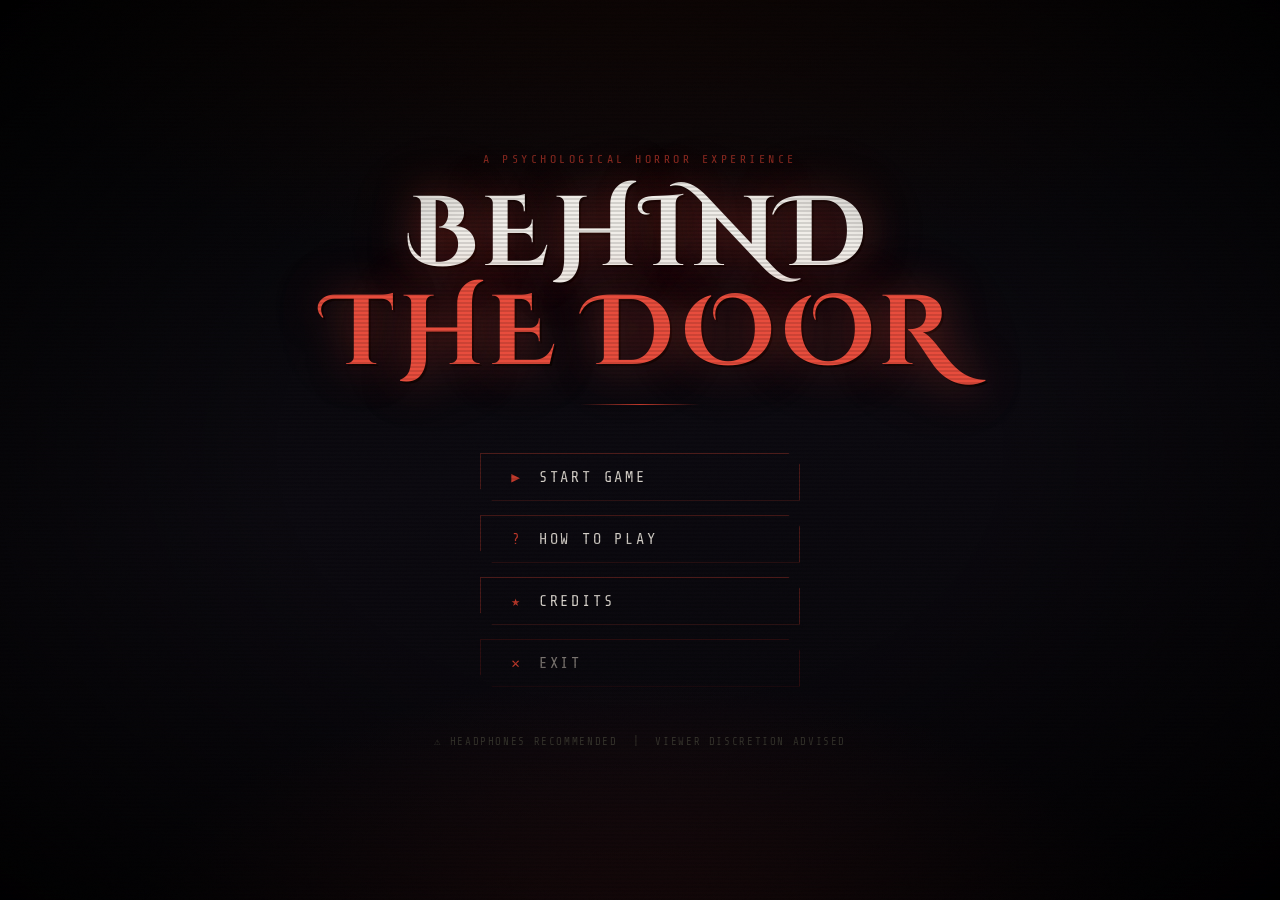
<file: index.html>
<!DOCTYPE html>
<html>
<head>
  <meta http-equiv="refresh" content="0; url=game_interaktif/index.html">
</head>
<body>
  <script>window.location.href = "game_interaktif/index.html";</script>
</body>
</html>
</file>
<file: game_interaktif/style.css>
/* ================================================================
   BEHIND THE DOOR — style.css
   Dark psychological horror game UI
================================================================ */

/* ── Variables ───────────────────────────────────────────────── */
:root {
  --bg-deepest:  #050507;
  --bg-dark:     #0a0a0f;
  --bg-mid:      #111118;
  --surface:     #16161f;
  --surface-2:   #1e1e2a;
  --red:         #c0392b;
  --red-bright:  #e74c3c;
  --red-glow:    rgba(192, 57, 43, 0.4);
  --text-main:   #d4cfc8;
  --text-dim:    #7a7570;
  --text-ghost:  #3a3830;
  --white:       #f0ede8;
  --gold:        #a07840;
  --font-title:  'Cinzel Decorative', serif;
  --font-body:   'Crimson Text', serif;
  --font-mono:   'Share Tech Mono', monospace;
  --transition:  0.5s cubic-bezier(0.4, 0, 0.2, 1);
}

/* ── Reset & Base ────────────────────────────────────────────── */
*, *::before, *::after { box-sizing: border-box; margin: 0; padding: 0; }

html, body {
  width: 100%; height: 100%;
  overflow: hidden;
  background: var(--bg-deepest);
  color: var(--text-main);
  font-family: var(--font-body);
  font-size: 18px;
  cursor: crosshair;
}

/* Custom cursor glow on interactive elements */
button, [role="button"] { cursor: url("data:image/svg+xml,%3Csvg xmlns='http://www.w3.org/2000/svg' width='24' height='24' viewBox='0 0 24 24'%3E%3Ccircle cx='12' cy='12' r='5' fill='%23c0392b' opacity='0.9'/%3E%3Ccircle cx='12' cy='12' r='10' fill='none' stroke='%23c0392b' stroke-width='1' opacity='0.4'/%3E%3C/svg%3E") 12 12, pointer; }

/* ── Global Overlays ─────────────────────────────────────────── */
#noise-overlay {
  position: fixed; inset: 0; z-index: 9000; pointer-events: none;
  background-image: url("data:image/svg+xml,%3Csvg viewBox='0 0 200 200' xmlns='http://www.w3.org/2000/svg'%3E%3Cfilter id='n'%3E%3CfeTurbulence type='fractalNoise' baseFrequency='0.85' numOctaves='4' stitchTiles='stitch'/%3E%3C/filter%3E%3Crect width='100%25' height='100%25' filter='url(%23n)' opacity='0.035'/%3E%3C/svg%3E");
  background-size: 200px 200px;
  opacity: 0.6;
  mix-blend-mode: overlay;
  animation: noiseShift 0.08s steps(1) infinite;
}

@keyframes noiseShift {
  0%   { background-position: 0 0; }
  25%  { background-position: -40px 20px; }
  50%  { background-position: 20px -30px; }
  75%  { background-position: -20px 40px; }
  100% { background-position: 40px -10px; }
}

#scanlines {
  position: fixed; inset: 0; z-index: 8999; pointer-events: none;
  background: repeating-linear-gradient(
    to bottom,
    transparent 0px,
    transparent 2px,
    rgba(0,0,0,0.12) 2px,
    rgba(0,0,0,0.12) 4px
  );
}

#vignette {
  position: fixed; inset: 0; z-index: 8998; pointer-events: none;
  background: radial-gradient(ellipse at center,
    transparent 40%,
    rgba(0,0,0,0.55) 80%,
    rgba(0,0,0,0.9) 100%
  );
}

/* ── Screens ─────────────────────────────────────────────────── */
.screen {
  position: fixed; inset: 0; z-index: 100;
  display: flex; align-items: center; justify-content: center;
  opacity: 0;
  pointer-events: none;
  transition: opacity var(--transition);
}

.screen.active {
  opacity: 1;
  pointer-events: all;
}

/* ── MAIN MENU ───────────────────────────────────────────────── */
#screen-menu {
  flex-direction: column;
  background: var(--bg-deepest);
}

.menu-bg {
  position: absolute; inset: 0;
  background:
    radial-gradient(ellipse 60% 50% at 50% 110%, rgba(192,57,43,0.18) 0%, transparent 70%),
    radial-gradient(ellipse 80% 60% at 50% -10%, rgba(30,10,5,0.8) 0%, transparent 70%),
    linear-gradient(170deg, #050507 0%, #0c0a10 50%, #060408 100%);
  animation: bgPulse 8s ease-in-out infinite;
}

@keyframes bgPulse {
  0%, 100% { opacity: 1; }
  50% { opacity: 0.85; }
}

/* Dripping effect via pseudo element */
#screen-menu::before {
  content: '';
  position: absolute; top: 0; left: 0; right: 0;
  height: 4px;
  background: linear-gradient(90deg, transparent 0%, var(--red) 30%, var(--red-bright) 50%, var(--red) 70%, transparent 100%);
  box-shadow: 0 0 30px var(--red-glow);
  animation: topLineFlicker 3s ease-in-out infinite;
}

@keyframes topLineFlicker {
  0%, 100% { opacity: 1; }
  92% { opacity: 1; }
  93% { opacity: 0.1; }
  94% { opacity: 1; }
  97% { opacity: 0.4; }
  98% { opacity: 1; }
}

.menu-content {
  position: relative; z-index: 10;
  display: flex; flex-direction: column;
  align-items: center; gap: 48px;
  padding: 40px 20px;
}

.title-block {
  text-align: center;
}

.title-eyebrow {
  font-family: var(--font-mono);
  font-size: 0.65rem;
  letter-spacing: 0.3em;
  color: var(--red);
  margin-bottom: 20px;
  opacity: 0.8;
}

.game-title {
  font-family: var(--font-title);
  font-size: clamp(2.8rem, 8vw, 5.5rem);
  font-weight: 700;
  line-height: 1.0;
  color: var(--white);
  text-shadow:
    0 0 40px rgba(192,57,43,0.5),
    0 0 80px rgba(192,57,43,0.2),
    2px 2px 0 rgba(0,0,0,0.8);
  animation: titleFlicker 6s ease-in-out infinite;
  letter-spacing: 0.05em;
}

@keyframes titleFlicker {
  0%, 100% { text-shadow: 0 0 40px rgba(192,57,43,0.5), 0 0 80px rgba(192,57,43,0.2), 2px 2px 0 rgba(0,0,0,0.8); }
  95% { text-shadow: 0 0 40px rgba(192,57,43,0.5), 0 0 80px rgba(192,57,43,0.2), 2px 2px 0 rgba(0,0,0,0.8); }
  96% { text-shadow: 0 0 5px rgba(192,57,43,0.3), 0 0 10px rgba(192,57,43,0.1), 2px 2px 0 rgba(0,0,0,0.8); }
  97% { text-shadow: 0 0 40px rgba(192,57,43,0.5), 0 0 80px rgba(192,57,43,0.2), 2px 2px 0 rgba(0,0,0,0.8); }
}

.title-accent {
  color: var(--red-bright);
  display: block;
}

.title-line {
  width: 120px; height: 1px;
  background: linear-gradient(90deg, transparent, var(--red), transparent);
  margin: 20px auto 0;
}

/* Nav */
.main-nav {
  display: flex; flex-direction: column; align-items: center; gap: 14px;
  width: 100%; max-width: 320px;
}

.menu-btn {
  width: 100%; padding: 14px 28px;
  background: transparent;
  border: 1px solid rgba(192,57,43,0.35);
  color: var(--text-main);
  font-family: var(--font-mono);
  font-size: 0.85rem;
  letter-spacing: 0.18em;
  text-align: left;
  display: flex; align-items: center; gap: 14px;
  position: relative; overflow: hidden;
  transition: all 0.3s ease;
  clip-path: polygon(0 0, calc(100% - 12px) 0, 100% 12px, 100% 100%, 12px 100%, 0 calc(100% - 12px));
}

.menu-btn::before {
  content: '';
  position: absolute; inset: 0;
  background: linear-gradient(90deg, rgba(192,57,43,0.1) 0%, transparent 60%);
  transform: translateX(-100%);
  transition: transform 0.3s ease;
}

.menu-btn:hover {
  border-color: var(--red);
  color: var(--white);
  text-shadow: 0 0 10px rgba(192,57,43,0.5);
  box-shadow: 0 0 20px rgba(192,57,43,0.15), inset 0 0 20px rgba(192,57,43,0.05);
}

.menu-btn:hover::before { transform: translateX(0); }

.menu-btn--danger {
  border-color: rgba(80,20,20,0.5);
  color: var(--text-dim);
}
.menu-btn--danger:hover {
  border-color: var(--red-bright);
  color: var(--red-bright);
}

.btn-icon {
  color: var(--red);
  font-size: 0.8rem;
  width: 16px;
  text-align: center;
}

.menu-footer {
  font-family: var(--font-mono);
  font-size: 0.6rem;
  letter-spacing: 0.15em;
  color: var(--text-ghost);
  text-align: center;
}

/* ── MODAL SCREENS (How To Play / Credits) ───────────────────── */
.modal-screen {
  background: rgba(3,3,5,0.94);
  backdrop-filter: blur(8px);
  z-index: 200;
}

.modal-box {
  background: var(--surface);
  border: 1px solid rgba(192,57,43,0.25);
  max-width: 560px; width: 90%;
  max-height: 80vh;
  overflow-y: auto;
  padding: 40px;
  position: relative;
  clip-path: polygon(0 0, calc(100% - 20px) 0, 100% 20px, 100% 100%, 20px 100%, 0 calc(100% - 20px));
  box-shadow: 0 0 60px rgba(192,57,43,0.1);
}

.modal-title {
  font-family: var(--font-title);
  font-size: 1.5rem;
  color: var(--red-bright);
  text-align: center;
  letter-spacing: 0.1em;
  margin-bottom: 32px;
  padding-bottom: 16px;
  border-bottom: 1px solid rgba(192,57,43,0.2);
}

.howto-item {
  display: flex; gap: 18px; align-items: flex-start;
  margin-bottom: 22px;
}

.howto-icon {
  font-size: 1.5rem;
  flex-shrink: 0;
  width: 36px;
  text-align: center;
}

.howto-item strong {
  display: block;
  font-family: var(--font-mono);
  font-size: 0.75rem;
  letter-spacing: 0.15em;
  color: var(--red-bright);
  margin-bottom: 4px;
}

.howto-item p {
  font-size: 0.95rem;
  color: var(--text-dim);
  line-height: 1.5;
}

kbd {
  background: var(--surface-2);
  border: 1px solid rgba(192,57,43,0.3);
  padding: 2px 6px;
  font-family: var(--font-mono);
  font-size: 0.75rem;
  border-radius: 2px;
}

.credits-body { text-align: center; }

.credit-block {
  margin-bottom: 20px;
  padding-bottom: 20px;
  border-bottom: 1px solid rgba(255,255,255,0.05);
}
.credit-block:last-of-type { border-bottom: none; }

.credit-role {
  font-family: var(--font-mono);
  font-size: 0.65rem;
  letter-spacing: 0.25em;
  color: var(--red);
  margin-bottom: 4px;
}

.credit-name {
  font-size: 1.1rem;
  color: var(--text-main);
}

.credit-warning {
  font-size: 0.75rem;
  color: var(--text-ghost);
  line-height: 1.6;
  margin-top: 24px;
  font-style: italic;
}

.modal-back-btn {
  display: block;
  width: 100%;
  margin-top: 28px;
  padding: 12px;
  background: transparent;
  border: 1px solid rgba(192,57,43,0.3);
  color: var(--text-dim);
  font-family: var(--font-mono);
  font-size: 0.75rem;
  letter-spacing: 0.2em;
  transition: all 0.3s;
}
.modal-back-btn:hover {
  border-color: var(--red);
  color: var(--red-bright);
}

/* ── GAME SCREEN ─────────────────────────────────────────────── */
#screen-game {
  flex-direction: column;
  justify-content: flex-end;
  overflow: hidden;
}

/* Scene background */
.scene-bg {
  position: absolute; inset: 0;
  background-size: cover;
  background-position: center;
  background-color: var(--bg-deepest);
  transition: background-image 1.2s ease;
  animation: scenePan 30s ease-in-out infinite alternate;
}

@keyframes scenePan {
  0%   { transform: scale(1.08) translate(0, 0); }
  100% { transform: scale(1.08) translate(-1%, -1%); }
}

.scene-bg-overlay {
  position: absolute; inset: 0;
  background: linear-gradient(
    to top,
    rgba(0,0,0,0.95) 0%,
    rgba(0,0,0,0.5) 40%,
    rgba(0,0,0,0.2) 70%,
    rgba(0,0,0,0.4) 100%
  );
}

/* HUD */
.game-hud {
  position: absolute; top: 0; left: 0; right: 0;
  display: flex; align-items: center; justify-content: space-between;
  padding: 16px 24px;
  z-index: 500;
  background: linear-gradient(to bottom, rgba(0,0,0,0.6), transparent);
}

.hud-chapter {
  font-family: var(--font-mono);
  font-size: 0.65rem;
  letter-spacing: 0.25em;
  color: var(--red);
}

.hud-title-small {
  font-family: var(--font-title);
  font-size: 0.7rem;
  letter-spacing: 0.2em;
  color: rgba(255,255,255,0.15);
}

.hud-right { display: flex; gap: 8px; }

.hud-btn {
  background: rgba(0,0,0,0.5);
  border: 1px solid rgba(255,255,255,0.1);
  color: var(--text-dim);
  padding: 6px 10px;
  font-size: 0.85rem;
  border-radius: 2px;
  transition: all 0.2s;
}

.hud-btn:hover {
  border-color: var(--red);
  color: var(--white);
}

/* Dialogue */
.game-dialogue-wrap {
  position: relative; z-index: 400;
  padding: 0 24px 24px;
  width: 100%;
  max-width: 900px;
  margin: 0 auto;
}

.game-dialogue {
  background: rgba(5,5,7,0.9);
  border: 1px solid rgba(192,57,43,0.3);
  border-bottom: 3px solid var(--red);
  padding: 24px 28px 20px;
  position: relative;
  clip-path: polygon(0 0, calc(100% - 16px) 0, 100% 16px, 100% 100%, 16px 100%, 0 calc(100% - 16px));
  backdrop-filter: blur(10px);
  box-shadow: 0 -10px 60px rgba(0,0,0,0.8), 0 0 30px rgba(192,57,43,0.1);
  min-height: 120px;
}

.game-dialogue::before {
  content: '';
  position: absolute; top: 0; left: 0; right: 0; height: 1px;
  background: linear-gradient(90deg, transparent, rgba(192,57,43,0.5), transparent);
}

.dialogue-speaker {
  font-family: var(--font-mono);
  font-size: 0.65rem;
  letter-spacing: 0.3em;
  color: var(--red);
  margin-bottom: 10px;
  min-height: 16px;
}

.dialogue-text {
  font-family: var(--font-body);
  font-size: 1.1rem;
  line-height: 1.65;
  color: var(--text-main);
  min-height: 56px;
}

.dialogue-continue {
  text-align: right;
  font-family: var(--font-mono);
  font-size: 0.6rem;
  letter-spacing: 0.2em;
  color: var(--text-ghost);
  margin-top: 12px;
  animation: blink 1.4s step-end infinite;
  display: none;
}

.dialogue-continue.visible { display: block; }

@keyframes blink {
  0%, 100% { opacity: 1; }
  50% { opacity: 0; }
}

/* Choices */
.game-choices {
  position: relative; z-index: 400;
  width: 100%; max-width: 900px;
  margin: 0 auto;
  padding: 0 24px 24px;
  display: none;
}

.game-choices.visible { display: block; }

.choice-prompt {
  font-family: var(--font-mono);
  font-size: 0.6rem;
  letter-spacing: 0.35em;
  color: var(--red);
  margin-bottom: 12px;
  text-align: center;
}

.choice-buttons {
  display: grid;
  grid-template-columns: 1fr 1fr;
  gap: 12px;
}

@media (max-width: 560px) {
  .choice-buttons { grid-template-columns: 1fr; }
}

.choice-btn {
  padding: 16px 20px;
  background: rgba(5,5,7,0.85);
  border: 1px solid rgba(192,57,43,0.25);
  color: var(--text-main);
  font-family: var(--font-body);
  font-size: 1rem;
  text-align: left;
  line-height: 1.3;
  position: relative;
  overflow: hidden;
  transition: all 0.3s ease;
  clip-path: polygon(0 0, calc(100% - 10px) 0, 100% 10px, 100% 100%, 10px 100%, 0 calc(100% - 10px));
  backdrop-filter: blur(8px);
}

.choice-btn::before {
  content: '▶';
  position: absolute; left: 14px; top: 50%;
  transform: translateY(-50%) translateX(-20px);
  color: var(--red);
  font-size: 0.65rem;
  opacity: 0;
  transition: all 0.3s ease;
}

.choice-btn:hover {
  border-color: var(--red);
  padding-left: 36px;
  background: rgba(192,57,43,0.08);
  color: var(--white);
  box-shadow: 0 0 20px rgba(192,57,43,0.15);
}

.choice-btn:hover::before {
  opacity: 1;
  transform: translateY(-50%) translateX(0);
}

.choice-btn:active { transform: scale(0.98); }

/* Jumpscare */
.jumpscare-layer {
  position: absolute; inset: 0; z-index: 3000;
  pointer-events: none; opacity: 0;
  background: rgba(180,0,0,0.7);
  display: flex; align-items: center; justify-content: center;
}

.jumpscare-layer.active {
  animation: jumpscareFlash 0.4s ease forwards;
}

@keyframes jumpscareFlash {
  0%   { opacity: 0; }
  15%  { opacity: 1; }
  40%  { opacity: 0.8; }
  100% { opacity: 0; }
}

/* Glitch overlay */
.glitch-overlay {
  position: absolute; inset: 0; z-index: 2000;
  pointer-events: none; opacity: 0;
  background: transparent;
  mix-blend-mode: exclusion;
}

.glitch-overlay.active {
  animation: glitchPulse 0.6s steps(1) forwards;
}

@keyframes glitchPulse {
  0%  { opacity: 0; background: transparent; }
  10% { opacity: 1; background: rgba(0,255,255,0.08); transform: translate(4px, 0) skewX(-1deg); }
  20% { opacity: 1; background: rgba(255,0,0,0.06); transform: translate(-4px, 2px) skewX(2deg); }
  30% { opacity: 0; background: transparent; transform: translate(0,0); }
  40% { opacity: 1; background: rgba(0,255,0,0.05); transform: translate(6px, -2px); }
  50% { opacity: 1; background: rgba(255,0,255,0.07); transform: translate(-2px, 0) skewX(-2deg); }
  60% { opacity: 0; transform: translate(0,0) skewX(0); }
  70% { opacity: 1; background: rgba(0,0,255,0.06); transform: translate(2px, 4px); }
  100% { opacity: 0; transform: translate(0,0); }
}

/* Flicker overlay */
.flicker-overlay {
  position: absolute; inset: 0; z-index: 1500;
  pointer-events: none; opacity: 0;
  background: rgba(0,0,0,0.7);
}

.flicker-overlay.active {
  animation: lightFlicker 1.5s steps(1) forwards;
}

@keyframes lightFlicker {
  0%   { opacity: 0; }
  5%   { opacity: 0.7; }
  10%  { opacity: 0; }
  15%  { opacity: 0.5; }
  20%  { opacity: 0; }
  35%  { opacity: 0.6; }
  40%  { opacity: 0.1; }
  50%  { opacity: 0; }
  65%  { opacity: 0.8; }
  70%  { opacity: 0; }
  85%  { opacity: 0.3; }
  90%  { opacity: 0; }
  95%  { opacity: 0.5; }
  100% { opacity: 0; }
}

/* Screen shake */
.shake {
  animation: screenShake 0.5s ease !important;
}

@keyframes screenShake {
  0%   { transform: translate(0,0) rotate(0deg); }
  10%  { transform: translate(-6px, 4px) rotate(-0.5deg); }
  20%  { transform: translate(8px, -6px) rotate(0.5deg); }
  30%  { transform: translate(-4px, 8px) rotate(-0.3deg); }
  40%  { transform: translate(6px, -4px) rotate(0.3deg); }
  50%  { transform: translate(-8px, 2px) rotate(-0.5deg); }
  60%  { transform: translate(4px, 6px) rotate(0.2deg); }
  70%  { transform: translate(-6px, -4px) rotate(-0.2deg); }
  80%  { transform: translate(8px, 4px) rotate(0.4deg); }
  90%  { transform: translate(-4px, -6px) rotate(-0.1deg); }
  100% { transform: translate(0,0) rotate(0deg); }
}

/* ── PAUSE SCREEN ────────────────────────────────────────────── */
.overlay-screen {
  background: rgba(0,0,0,0.85);
  backdrop-filter: blur(12px);
  z-index: 5000;
}

.pause-box {
  display: flex; flex-direction: column; align-items: center; gap: 16px;
  background: var(--surface);
  border: 1px solid rgba(192,57,43,0.3);
  padding: 48px 52px;
  clip-path: polygon(0 0, calc(100% - 20px) 0, 100% 20px, 100% 100%, 20px 100%, 0 calc(100% - 20px));
  min-width: 280px;
}

.pause-title {
  font-family: var(--font-title);
  font-size: 1.4rem;
  color: var(--white);
  letter-spacing: 0.1em;
  margin-bottom: 16px;
}

/* ── ENDING SCREEN ───────────────────────────────────────────── */
#screen-ending {
  flex-direction: column;
  background: var(--bg-deepest);
}

#screen-ending::before {
  content: '';
  position: absolute; inset: 0;
  background: radial-gradient(ellipse 70% 50% at 50% 50%, rgba(192,57,43,0.12) 0%, transparent 70%);
}

.ending-content {
  position: relative; z-index: 10;
  text-align: center; padding: 40px 24px;
  display: flex; flex-direction: column; align-items: center; gap: 24px;
  max-width: 600px;
}

.ending-badge {
  font-family: var(--font-mono);
  font-size: 0.65rem; letter-spacing: 0.4em;
  color: var(--red); padding: 6px 20px;
  border: 1px solid rgba(192,57,43,0.4);
}

.ending-title {
  font-family: var(--font-title);
  font-size: clamp(2rem, 6vw, 3.5rem);
  color: var(--white);
  line-height: 1.1;
  text-shadow: 0 0 40px rgba(192,57,43,0.4);
}

.ending-desc {
  font-size: 1.1rem;
  color: var(--text-dim);
  line-height: 1.7;
  font-style: italic;
  max-width: 480px;
}

.ending-actions {
  display: flex; gap: 16px; flex-wrap: wrap; justify-content: center;
  margin-top: 12px;
}

.ending-actions .menu-btn { width: auto; }

/* ── SCENE BACKGROUNDS (Real Images) ─────────────────────────── */

/* Bedroom — tempat tidur di kanan, lampu di kiri, fokus tengah */
.bg-bedroom {
  background-image: url('assets/images/bedroom.png');
  background-size: cover;
  background-position: center center;
}

/* Door — pintu tepat di tengah frame, banyak ruang gelap di sisi */
.bg-door {
  background-image: url('assets/images/door.png');
  background-size: cover;
  background-position: center center;
}

/* Hallway — perspektif lurus ke depan, pintu di ujung, sedikit ke atas */
.bg-hallway {
  background-image: url('assets/images/hallway.png');
  background-size: cover;
  background-position: center 35%;
}

/* Outside — rumah di tengah-bawah, bulan & pohon di bagian atas */
.bg-outside {
  background-image: url('assets/images/outside.png');
  background-size: cover;
  background-position: center 40%;
}

/* Basement — lampu dari atas, jejak tangan di lantai, fokus ke bawah */
.bg-basement {
  background-image: url('assets/images/basement.png');
  background-size: cover;
  background-position: center 60%;
}

/* Mirror — cermin di tengah, banyak elemen di bagian bawah frame */
.bg-mirror {
  background-image: url('assets/images/mirror.png');
  background-size: cover;
  background-position: center 30%;
}

/* Red — wajah gelap, posisi ke atas untuk efek jumpscare yang mengejutkan */
.bg-red {
  background-image: url('assets/images/red.jpeg');
  background-size: cover;
  background-position: center top;
}

/* White void tetap CSS murni */
.bg-white-void {
  background: #f0ede8;
}

.bg-white-void ~ .scene-bg-overlay {
  background: linear-gradient(to top, rgba(240,237,232,0.95), rgba(240,237,232,0.3));
}

/* ── RESPONSIVE ──────────────────────────────────────────────── */
@media (max-width: 480px) {
  .game-dialogue { padding: 18px 16px 14px; }
  .dialogue-text { font-size: 1rem; }
  .game-choices, .game-dialogue-wrap { padding: 0 12px 12px; }
  .menu-content { gap: 32px; }
}

/* ── UTILITY ─────────────────────────────────────────────────── */
.hidden { display: none !important; }
.fade-enter { animation: fadeIn 0.5s ease forwards; }
.fade-exit  { animation: fadeOut 0.4s ease forwards; }

@keyframes fadeIn  { from { opacity:0; } to { opacity:1; } }
@keyframes fadeOut { from { opacity:1; } to { opacity:0; } }

/* Scrollbar */
::-webkit-scrollbar { width: 4px; }
::-webkit-scrollbar-track { background: var(--bg-dark); }
::-webkit-scrollbar-thumb { background: var(--red); border-radius: 2px; }
</file>
